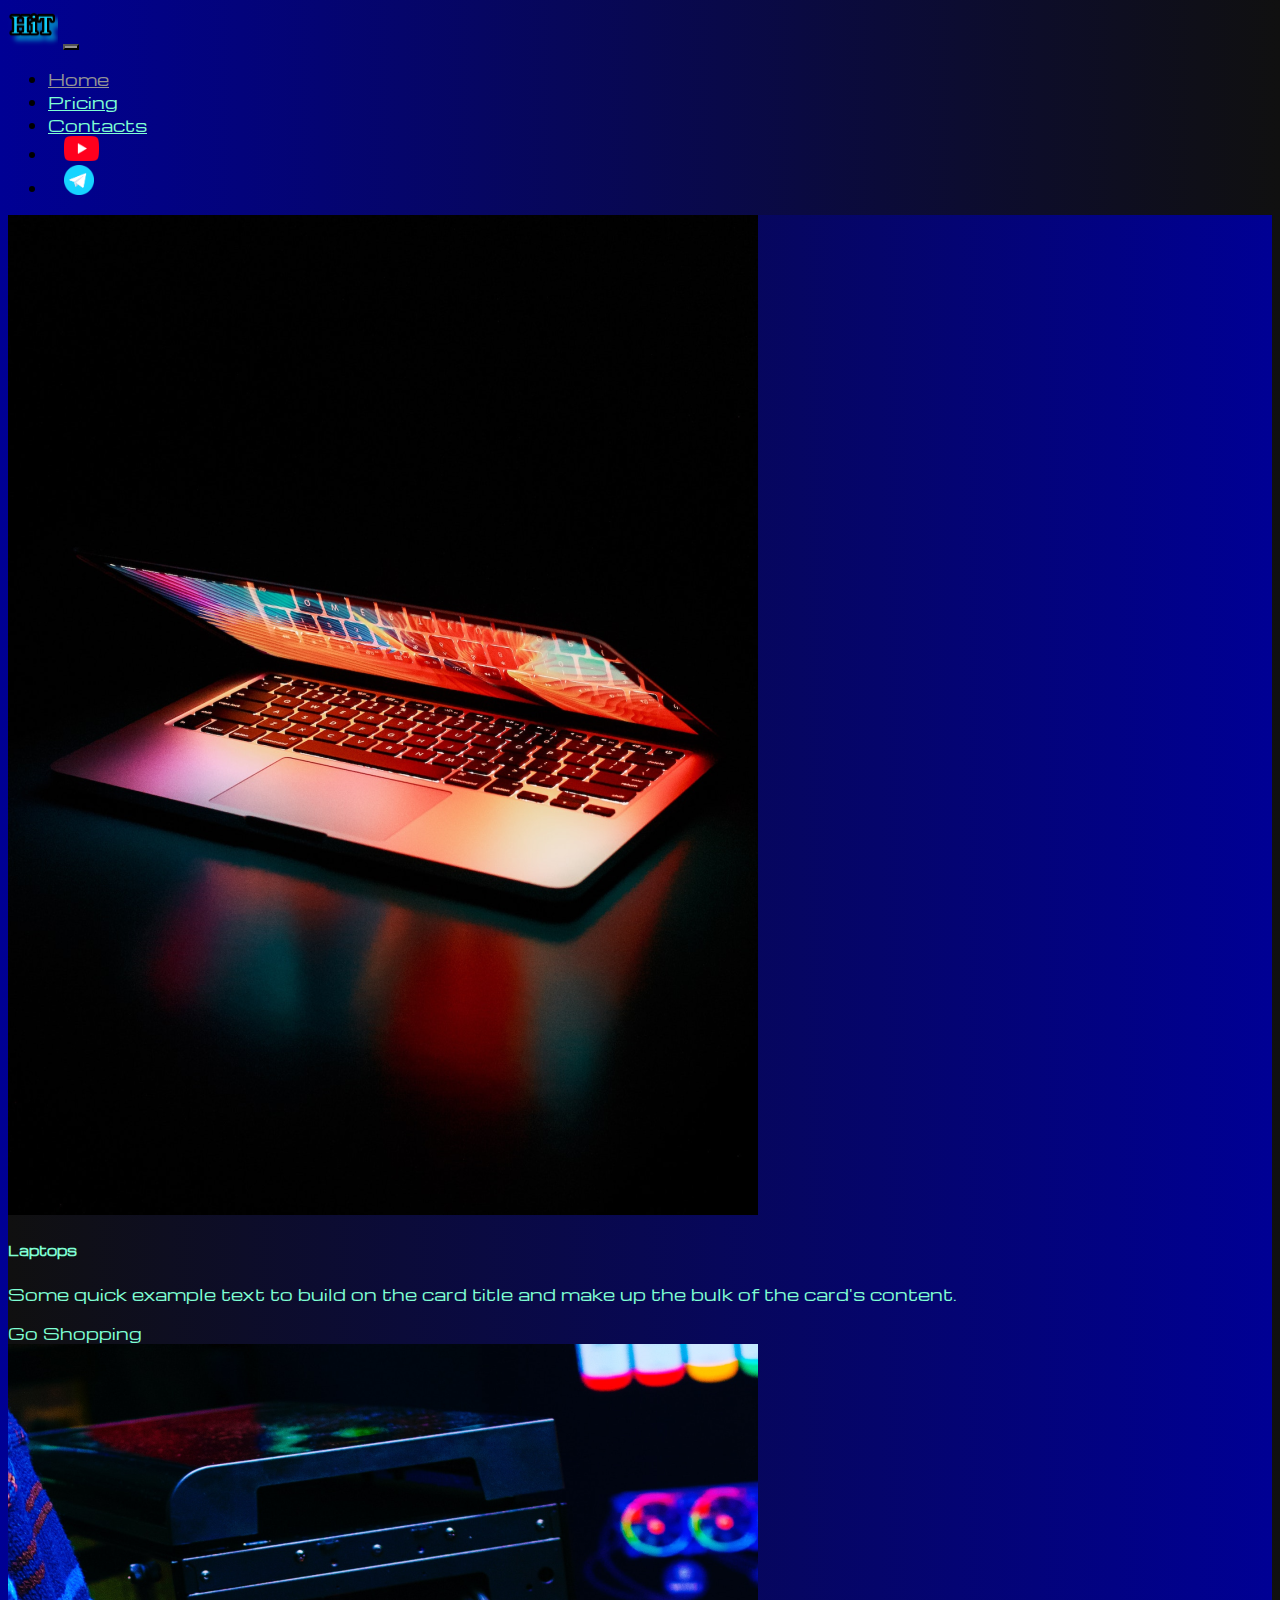
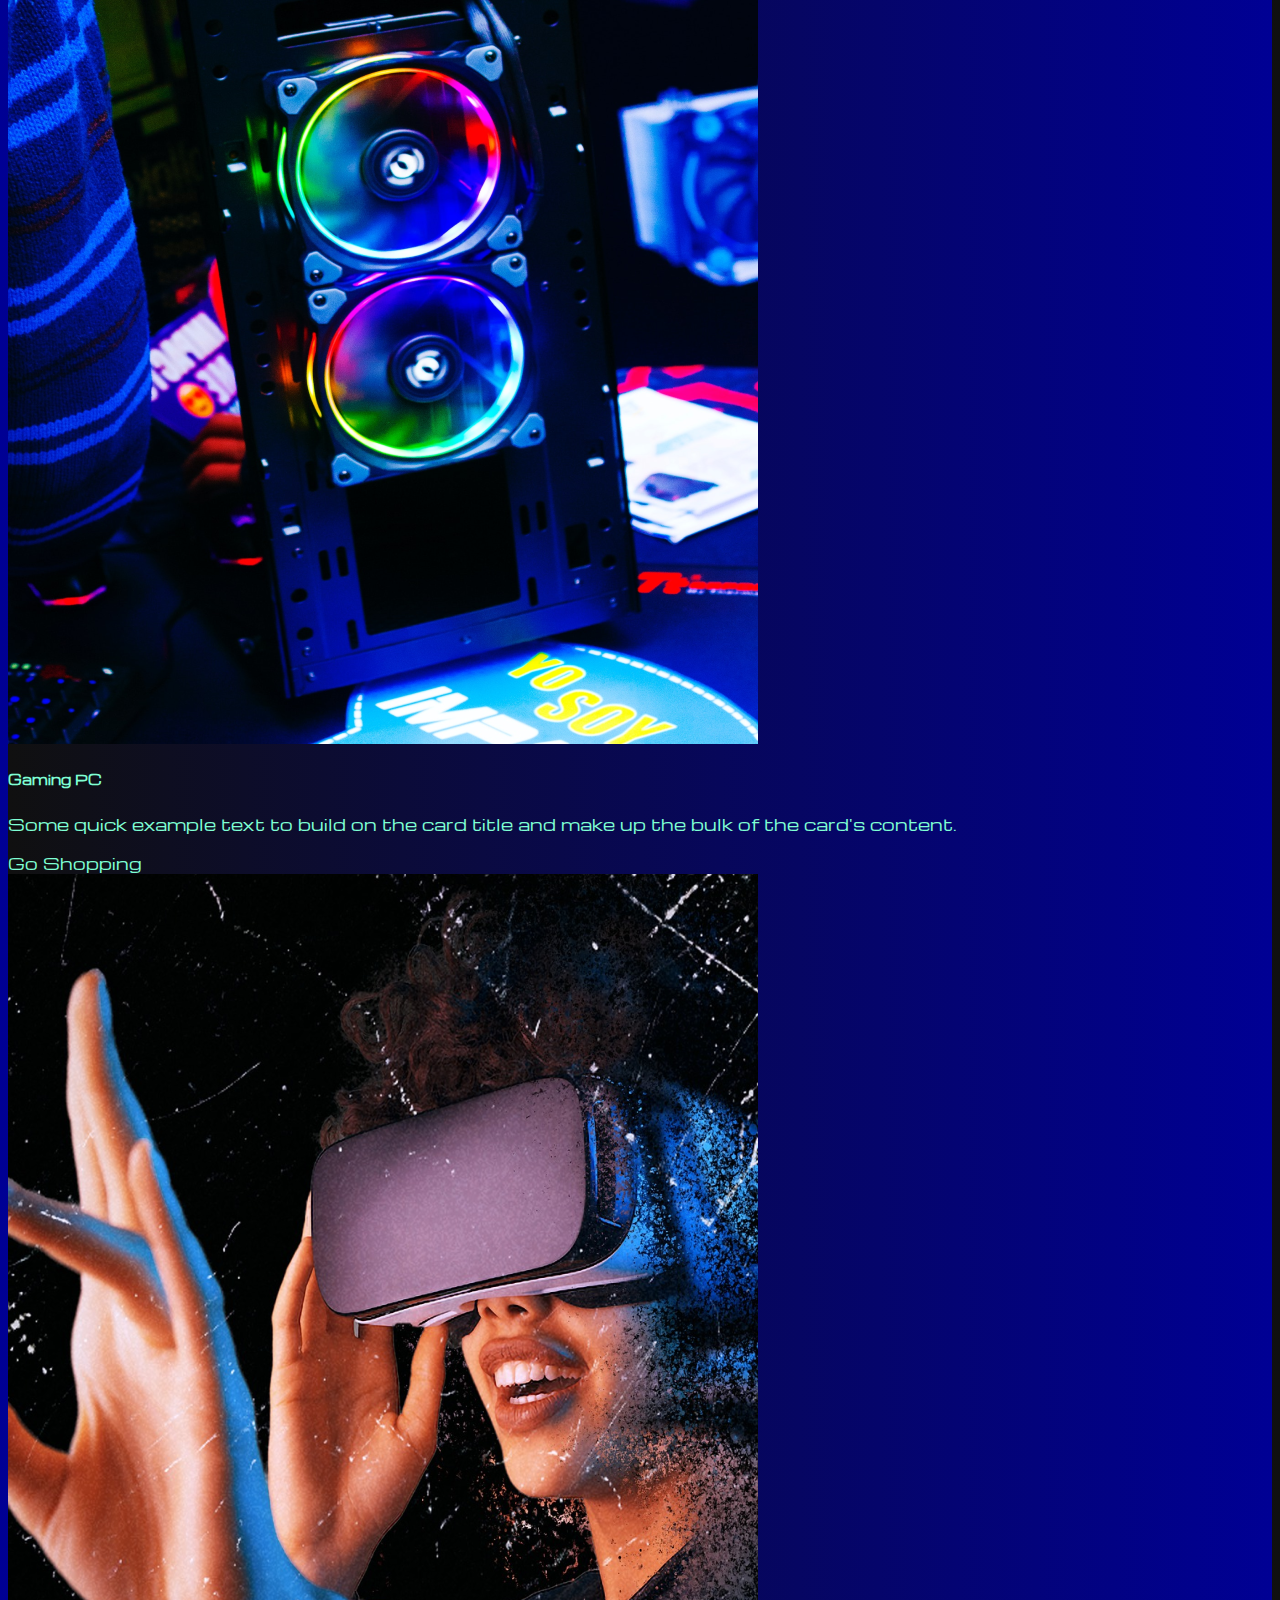
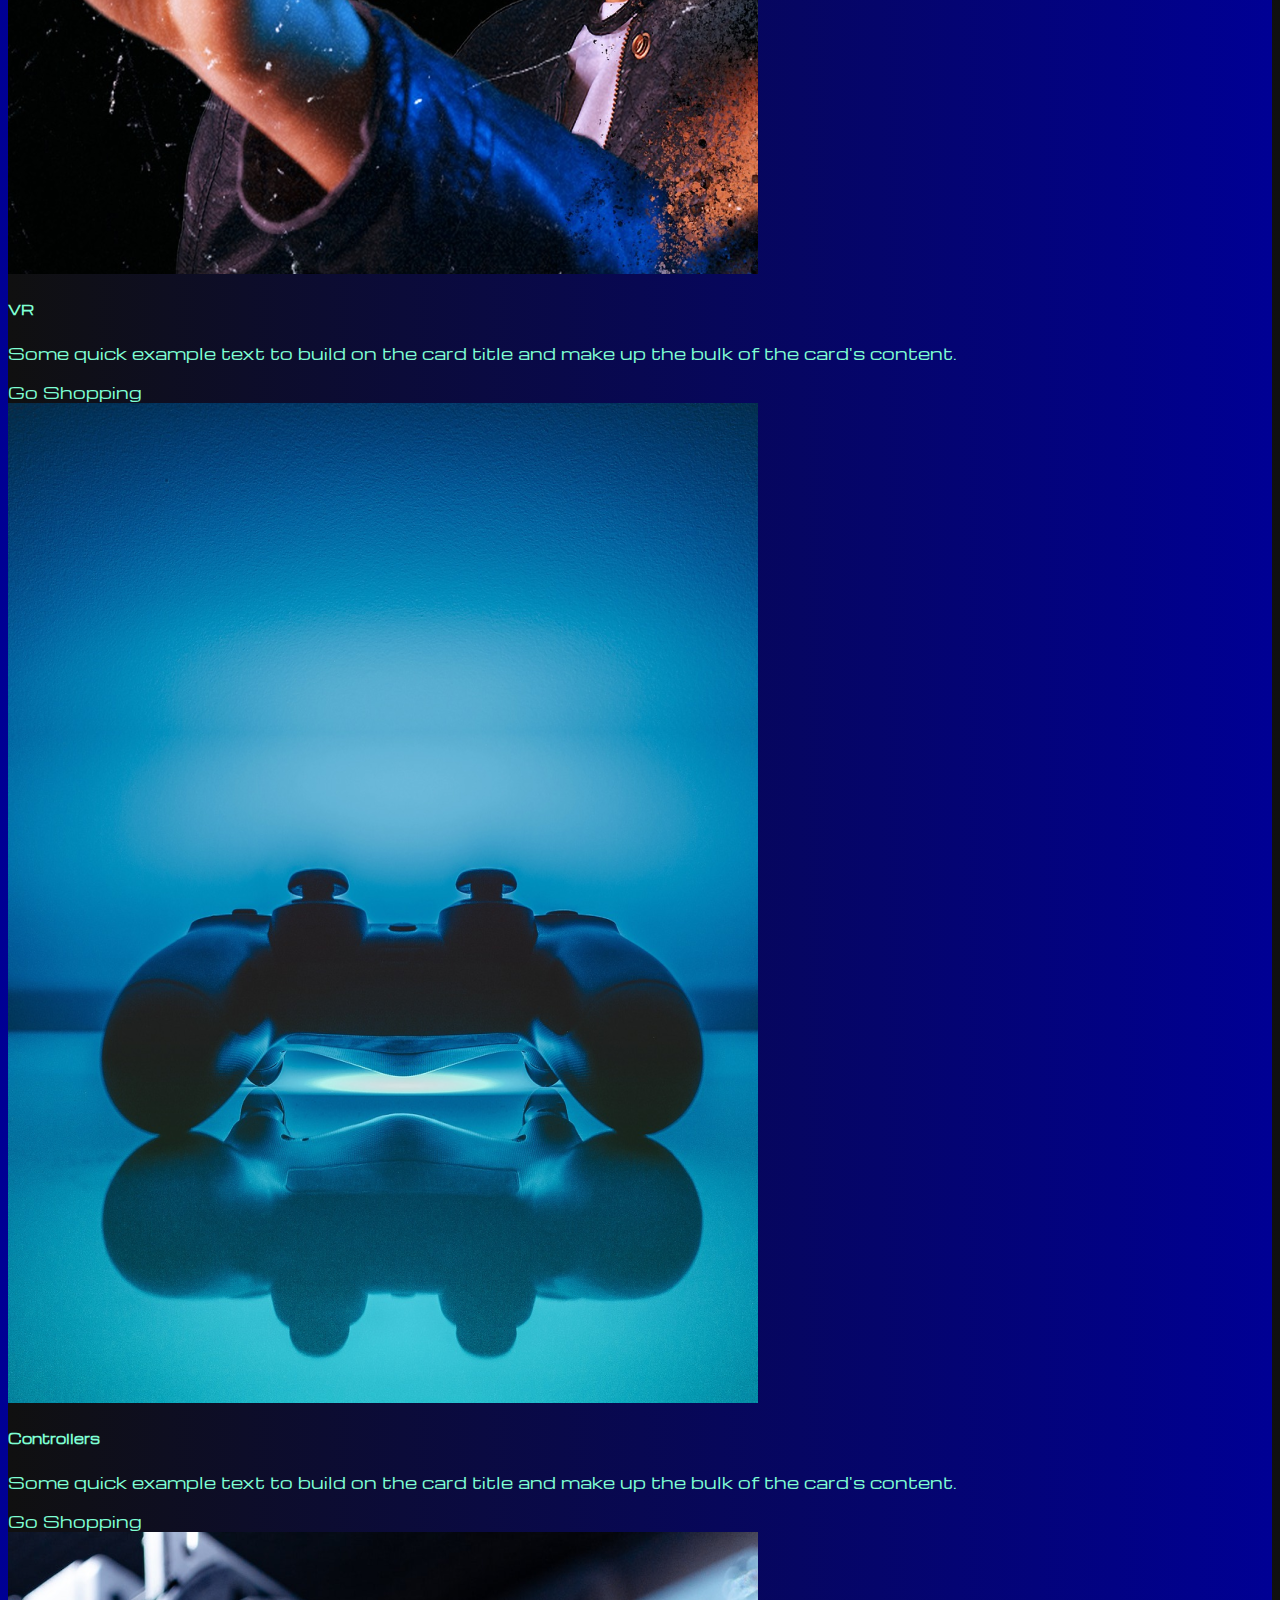
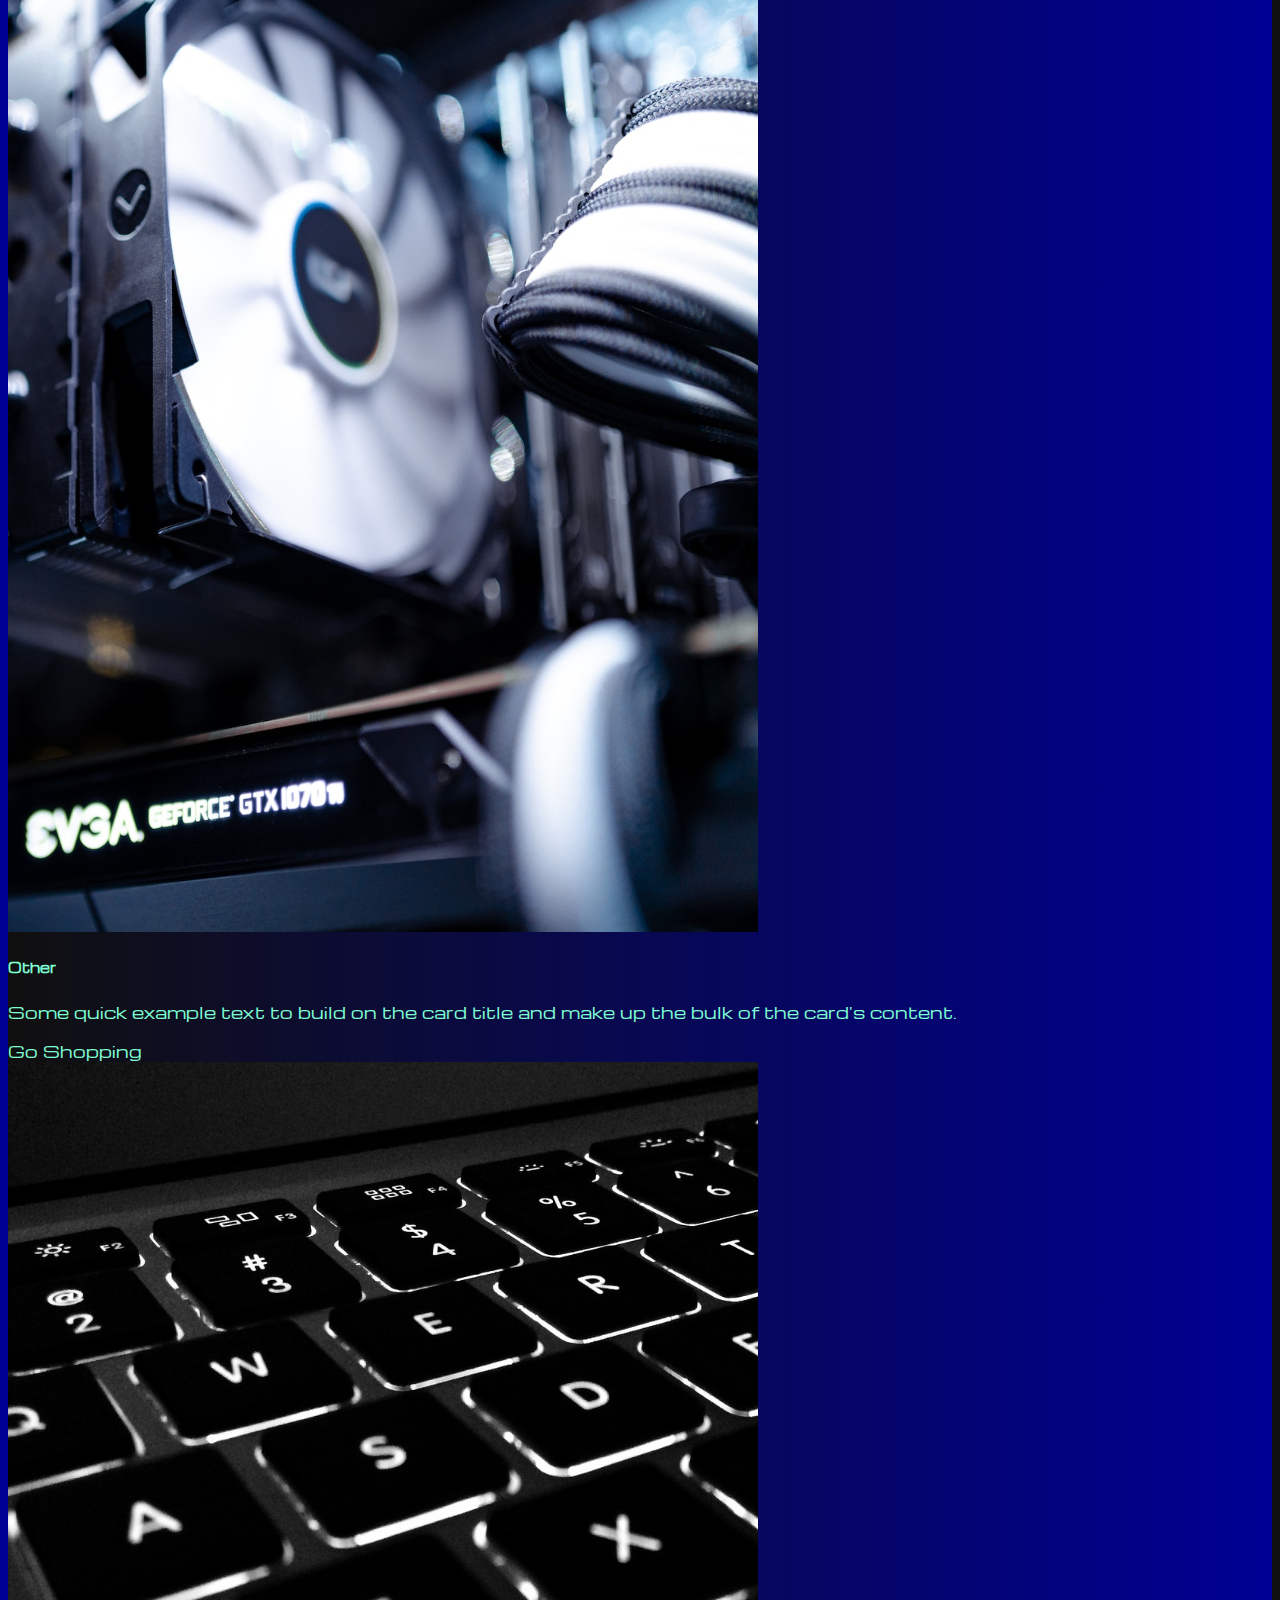
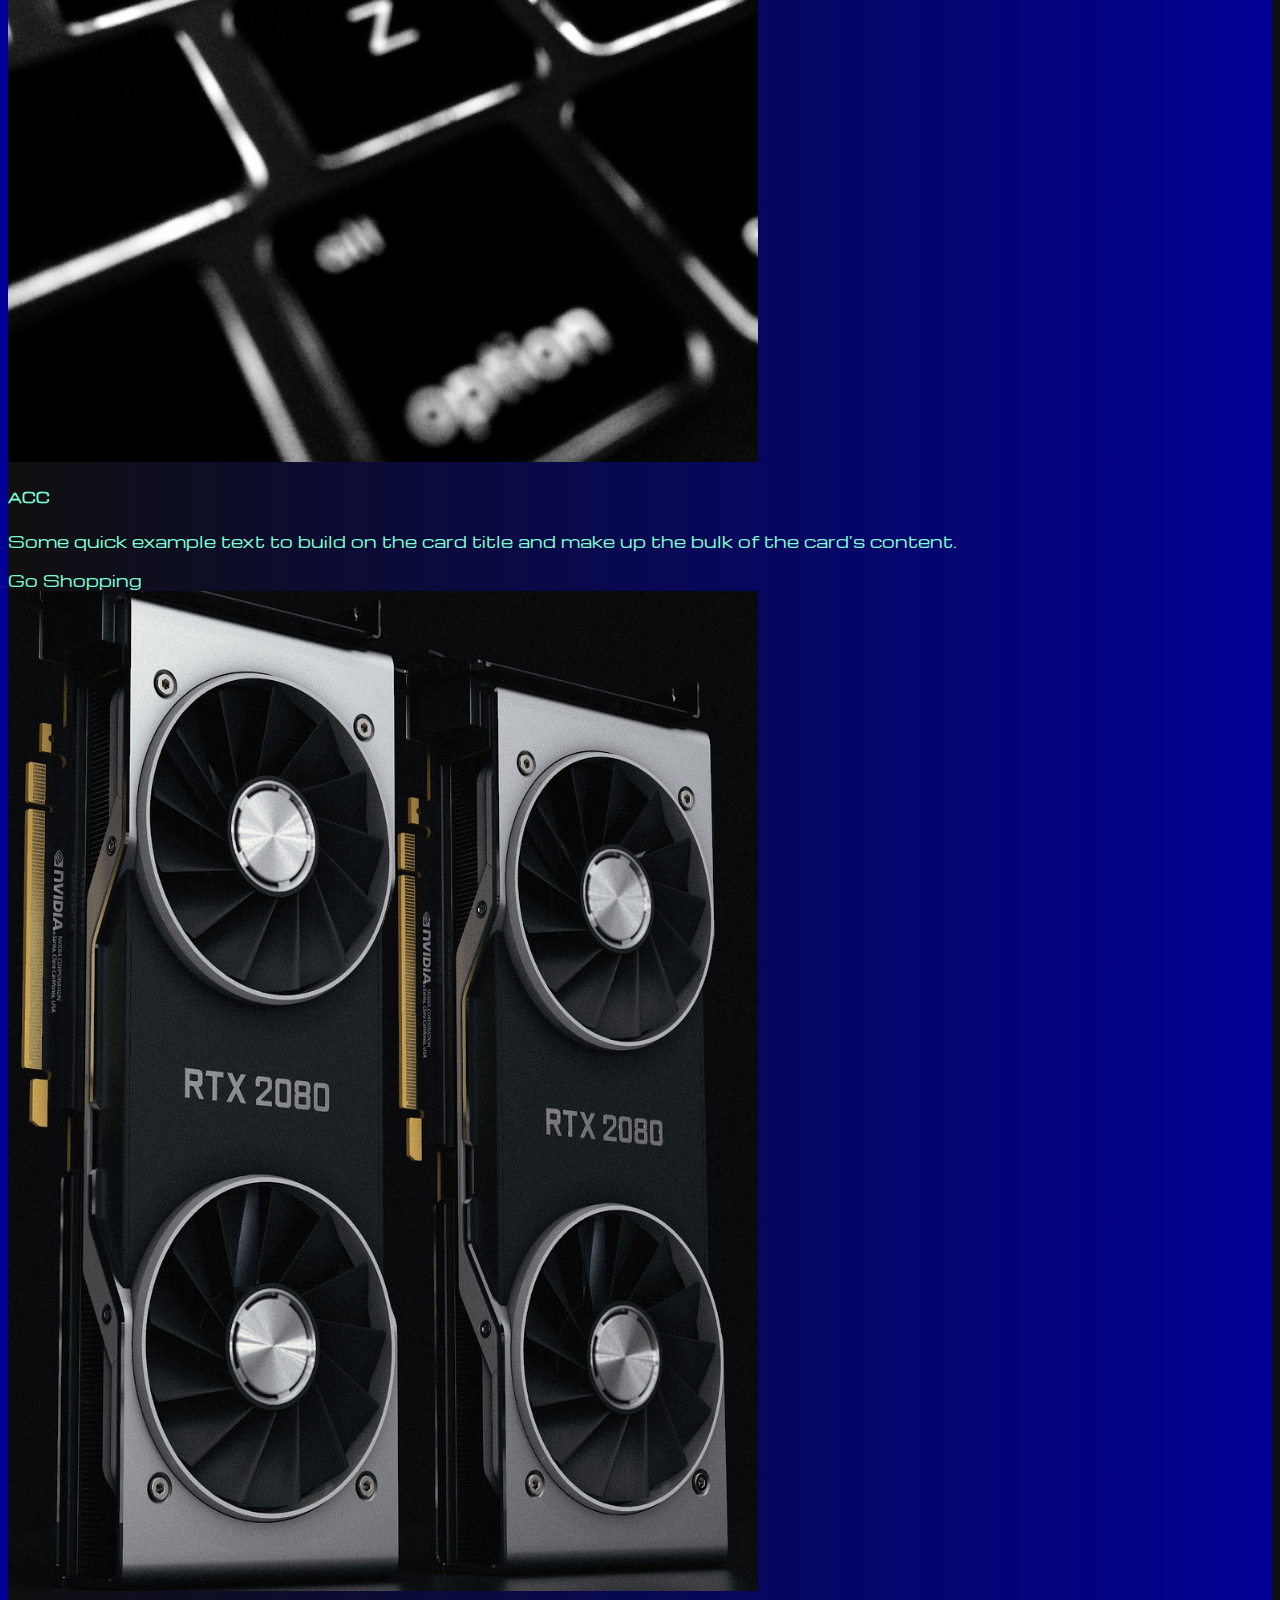
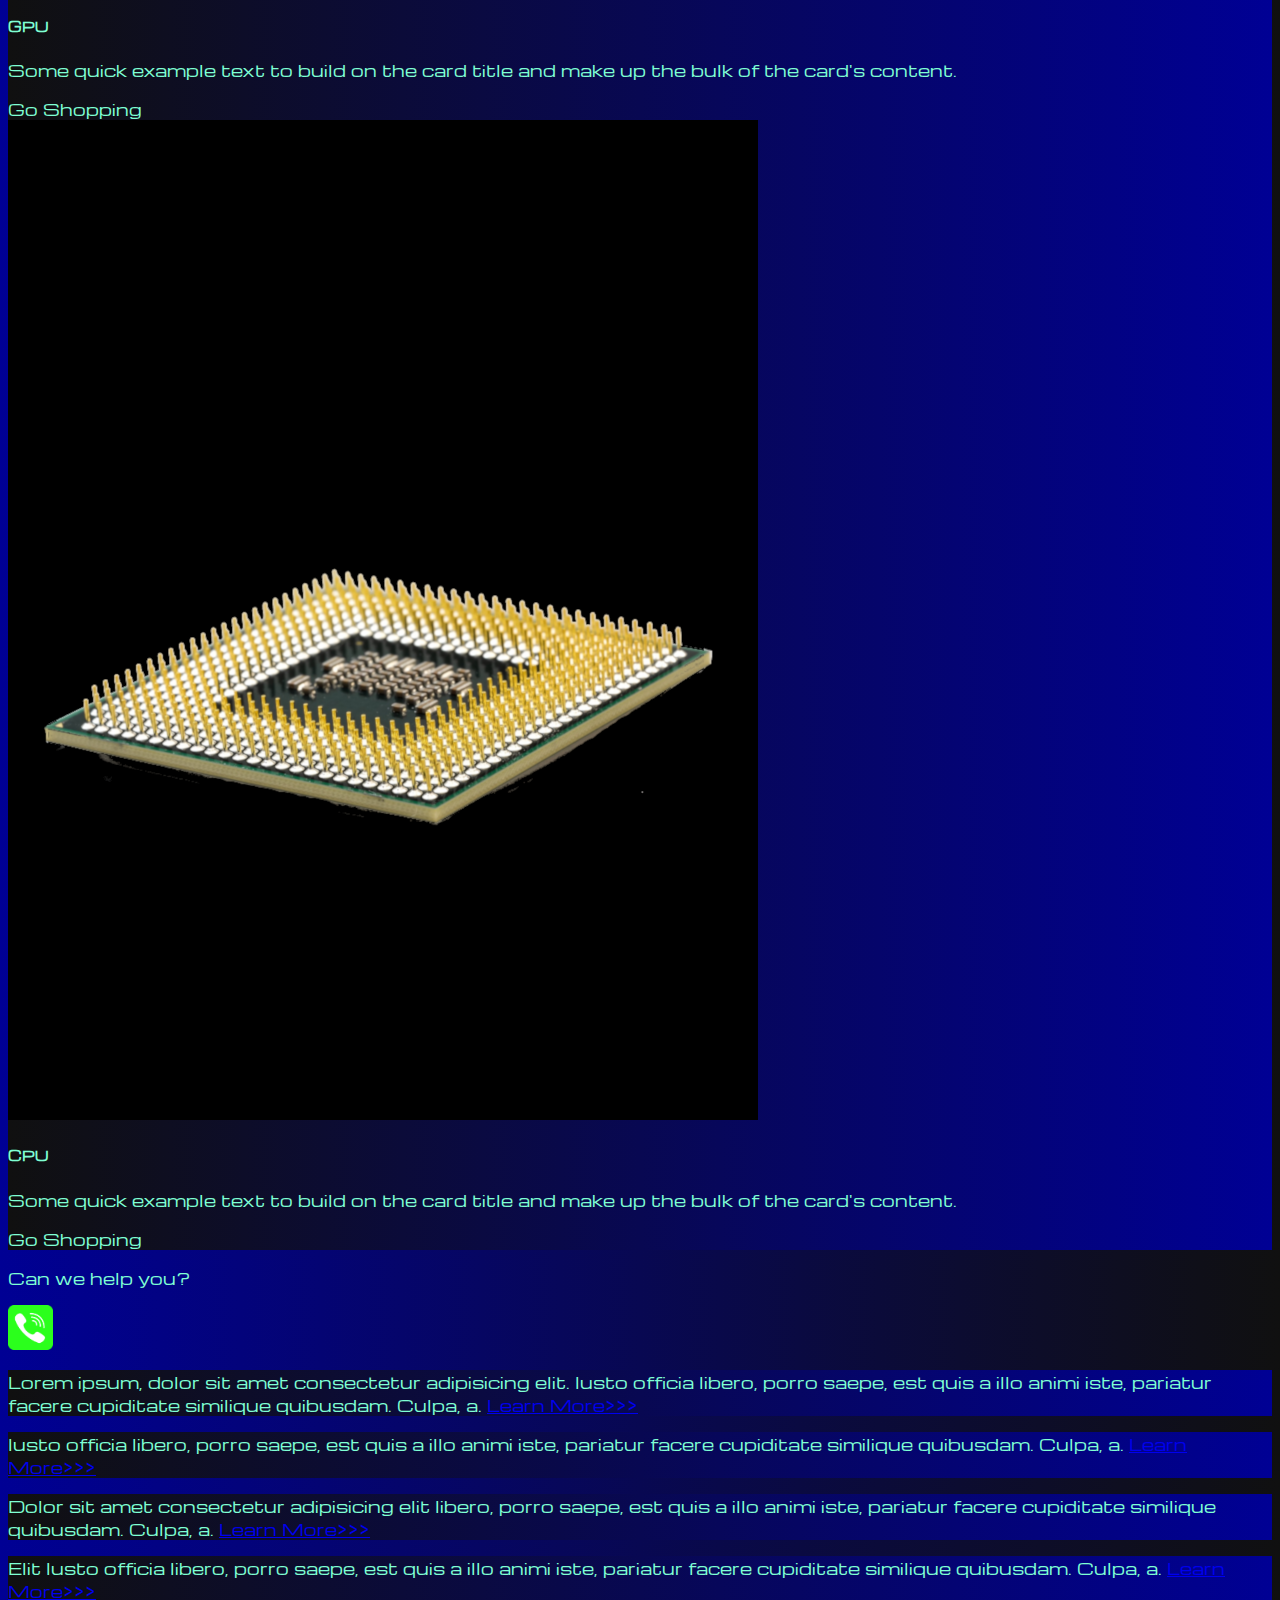
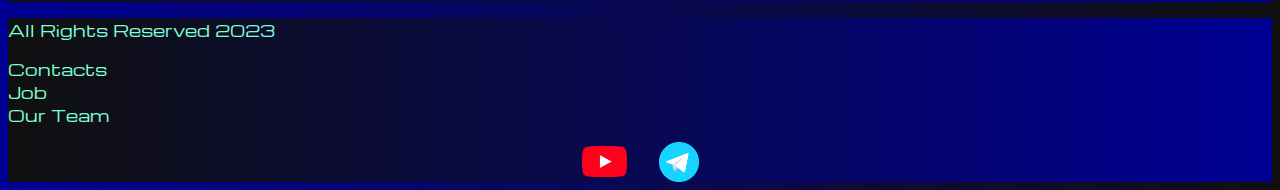
<file: pricing.html>
<!DOCTYPE html>
<html lang="en">

<head>
  <meta charset="UTF-8">
  <meta http-equiv="X-UA-Compatible" content="IE=edge">
  <meta name="viewport" content="width=device-width, initial-scale=1.0">
  <link href="https://cdn.jsdelivr.net/npm/bootstrap@5.3.0-alpha3/dist/css/bootstrap.min.css" rel="stylesheet"
    integrity="sha384-KK94CHFLLe+nY2dmCWGMq91rCGa5gtU4mk92HdvYe+M/SXH301p5ILy+dN9+nJOZ" crossorigin="anonymous">
  <link rel="stylesheet" href="source/styles/mycss.css">
  <link rel="stylesheet" href="source/styles/bgvideo.css">
  <link rel="apple-touch-icon" sizes="180x180" href="source/files/favicon_io/apple-touch-icon.png">
  <link rel="icon" type="image/png" sizes="32x32" href="source/files/favicon_io/favicon-32x32.png">
  <link rel="icon" type="image/png" sizes="16x16" href="source/files/favicon_io/favicon-16x16.png">
  <link rel="manifest" href="source/files/favicon_io/site.webmanifest">

  <title>HiT</title>
</head>

<body>
  <header>
    <nav class="navbar navbar-expand-lg bg-dark">
      <div class="container-fluid">
        <a class="navbar-brand" href="/"><img src="source/files/logo.png" alt=""></a>
        <button class="navbar-toggler" type="button" data-bs-toggle="collapse" data-bs-target="#navbarNav"
          aria-controls="navbarNav" aria-expanded="false" aria-label="Toggle navigation">
          <span class="navbar-toggler-icon"></span>
        </button>
        <div class="collapse navbar-collapse" id="navbarNav">
          <ul class="navbar-nav">
            <li class="nav-item">
              <a class="nav-link active" aria-current="page" href="/">Home</a>
            </li>
            <li class="nav-item">
              <a class="nav-link" href="pricing.html">Pricing</a>
            </li>
            <li class="nav-item">
              <a class="nav-link" href="#">Contacts</a>
            </li>
            <li class="nav-item">
              <a class="nav-link" href="pricing.html"><img style="width: 35px; margin-inline: 1em;"
                  src="source/files/yt.png" alt="youtube"></a>
            </li>
            <li class="nav-item">
              <a class="nav-link" href="pricing.html"><img style="width: 30px; margin-inline: 1em;"
                  src="source/files/tg.png" alt="telegram"></a>
            </li>
          </ul>
        </div>
      </div>
    </nav>
  </header>
  <section>
    <div class="container-fluid mt-4">
      <div class="row">
        <div class="col-lg-1">
        </div>

        <div class="col-lg-8 col-md-12">
          <div class="row">
            <div class="col-lg-4 col-sm-6 mt-4">
              <div class="card">
                <a href="pricing.html"><img src="source/images/laptop.png" class="card-img-top" alt="laptop"></a>
                <div class="card-body">
                  <a href="pricing.html">
                    <h5 class="card-title">Laptops</h5>
                  </a>
                  <a href="pricing.html">
                    <p class="card-text">Some quick example text to build on the card title and make up the bulk of the
                      card's
                      content.</p>
                  </a>
                  <a href="pricing.html" class="btn btn-primary">Go Shopping</a>
                </div>
              </div>
            </div>
            <div class="col-lg-4 col-sm-6 mt-4">
              <div class="card">
                <a href="pricing.html"><img src="source/images/gaming pc.png" class="card-img-top" alt="gaming pc"></a>
                <div class="card-body">
                  <a href="pricing.html">
                    <h5 class="card-title">Gaming PC</h5>
                  </a>
                  <a href="pricing.html">
                    <p class="card-text">Some quick example text to build on the card title and make up the bulk of the
                      card's
                      content.</p>
                  </a>
                  <a href="pricing.html" class="btn btn-primary">Go Shopping</a>
                </div>
              </div>
            </div>
            <div class="col-lg-4 col-sm-6 mt-4">
              <div class="card">
                <a href="pricing.html"><img src="source/images/vr.png" class="card-img-top" alt="vr"></a>
                <div class="card-body">
                  <a href="pricing.html">
                    <h5 class="card-title">VR</h5>
                  </a>
                  <a href="pricing.html">
                    <p class="card-text">Some quick example text to build on the card title and make up the bulk of the
                      card's
                      content.</p>
                  </a>
                  <a href="pricing.html" class="btn btn-primary">Go Shopping</a>
                </div>
              </div>
            </div>
            <div class="col-lg-4 col-sm-6 mt-4">
              <div class="card">
                <a href="pricing.html"><img src="source/images/controller.png" class="card-img-top"
                    alt="controller"></a>
                <div class="card-body">
                  <a href="pricing.html">
                    <h5 class="card-title">Controllers</h5>
                  </a>
                  <a href="pricing.html">
                    <p class="card-text">Some quick example text to build on the card title and make up the bulk of the
                      card's
                      content.</p>
                  </a>
                  <a href="pricing.html" class="btn btn-primary">Go Shopping</a>
                </div>
              </div>
            </div>
            <div class="col-lg-4 col-sm-6 mt-4">
              <div class="card" style=>
                <a href="pricing.html"><img src="source/images/other.png" class="card-img-top" alt="other"></a>
                <div class="card-body">
                  <a href="pricing.html">
                    <h5 class="card-title">Other</h5>
                  </a>
                  <a href="pricing.html">
                    <p class="card-text">Some quick example text to build on the card title and make up the bulk of the
                      card's
                      content.</p>
                  </a>
                  <a href="pricing.html" class="btn btn-primary">Go Shopping</a>
                </div>
              </div>
            </div>
            <div class="col-lg-4 col-sm-6 mt-4">
              <div class="card" style=>
                <a href="pricing.html"><img src="source/images/acc.png" class="card-img-top" alt="acc"></a>
                <div class="card-body">
                  <a href="pricing.html">
                    <h5 class="card-title">ACC</h5>
                  </a>
                  <a href="pricing.html">
                    <p class="card-text">Some quick example text to build on the card title and make up the bulk of the
                      card's
                      content.</p>
                  </a>
                  <a href="pricing.html" class="btn btn-primary">Go Shopping</a>
                </div>
              </div>
            </div>
            <div class="col-lg-4 col-sm-6 mt-4">
              <div class="card">
                <a href="pricing.html"><img src="source/images/gpu.png" class="card-img-top" alt="gpu"></a>
                <div class="card-body">
                  <a href="pricing.html">
                    <h5 class="card-title">GPU</h5>
                  </a>
                  <a href="pricing.html">
                    <p class="card-text">Some quick example text to build on the card title and make up the bulk of the
                      card's
                      content.</p>
                  </a>
                  <a href="pricing.html" class="btn btn-primary">Go Shopping</a>
                </div>
              </div>
            </div>
            <div class="col-lg-4 col-sm-6 mt-4">
              <div class="card">
                <a href="pricing.html"><img src="source/images/cpu.png" class="card-img-top" alt="cpu"></a>
                <div class="card-body">
                  <a href="pricing.html">
                    <h5 class="card-title">CPU</h5>
                  </a>
                  <a href="pricing.html">
                    <p class="card-text">Some quick example text to build on the card title and make up the bulk of the
                      card's
                      content.</p>
                  </a>
                  <a href="pricing.html" class="btn btn-primary">Go Shopping</a>
                </div>
              </div>
            </div>
          </div>
          <div class="row">

            <div class="col-lg-12 col-md-12 text-center mt-4">
              <p>Can we help you?</p>
            </div>
            <div class="col-lg-12 col-md-12 text-center">
              <img class="call-anim" style="width: 45px" src="source/files/phone.png" alt="youtube">
            </div>
          </div>
        </div>

        <div class="col-lg-3" col-md-12>
          <div class="row">
            <div class="col-lg-12 sidebar my-4">
              <p>Lorem ipsum, dolor sit amet consectetur adipisicing elit. Iusto officia libero, porro saepe, est quis a
                illo animi iste, pariatur facere cupiditate similique quibusdam. Culpa, a. <a href="#">Learn More>>></a>
              </p>
            </div>
            <div class="col-lg-12 sidebar my-4">
              <p> Iusto officia libero, porro saepe, est quis a
                illo animi iste, pariatur facere cupiditate similique quibusdam. Culpa, a. <a href="#">Learn
                  More>>></a>
              </p>
            </div>
            <div class="col-lg-12 sidebar my-4">
              <p>Dolor sit amet consectetur adipisicing elit libero, porro saepe, est quis a
                illo animi iste, pariatur facere cupiditate similique quibusdam. Culpa, a. <a href="#">Learn
                  More>>></a>
              </p>
            </div>
            <div class="col-lg-12 sidebar my-4">
              <p>Elit Iusto officia libero, porro saepe, est quis a
                illo animi iste, pariatur facere cupiditate similique quibusdam. Culpa, a. <a href="#">Learn
                  More>>></a>
              </p>
            </div>

          </div>
        </div>
      </div>

    </div>
    </div>
  </section>
  <footer>
    <div class="container-fluid">
      <div class="row">
        <div class="col-lg-4 col-md-12 footer-text text-center">
          <p>All Rights Reserved 2023</p>
        </div>
        <div class="col-lg-4 col-md-12 footer-text text-center">
          <p>Contacts <br>Job <br>Our Team</p>
        </div>
        <div class="col-lg-4 col-md-12 media-links">
          <img style="width: 45px; margin-inline: 1em;" src="source/files/yt.png" alt="youtube">
          <img style="width: 40px; margin-inline: 1em;" src="source/files/tg.png" alt="telegram">
        </div>
      </div>
    </div>
  </footer>



  <script src="https://cdn.jsdelivr.net/npm/bootstrap@5.3.0-alpha3/dist/js/bootstrap.bundle.min.js"
    integrity="sha384-ENjdO4Dr2bkBIFxQpeoTz1HIcje39Wm4jDKdf19U8gI4ddQ3GYNS7NTKfAdVQSZe"
    crossorigin="anonymous"></script>
</body>

</html>
</file>
<file: source/styles/mycss.css>
@import url('https://fonts.googleapis.com/css?family=Michroma&display=swap');

body {
    background: linear-gradient(90deg, #000094 0%, #101010 100%);
    font-family: Michroma, serif;
}
p{
    color: aquamarine;
}
.nav-link {
    color: aquamarine
}
.btn-outline-primary{
    background: linear-gradient(270deg, #000094 0%, #101010 100%);
}
.navbar-nav .nav-link.active {
    color: rgb(147, 148, 150);
}

.navbar-brand img {
    width: 50px;
}

.navbar-brand {
    padding: 0;
}

.navbar-toggler {
    background-color: rgb(150, 147, 147);

}
.sidebar{
    color: aquamarine;
    background: linear-gradient(270deg, #000094 0%, #101010 100%);

}
.card{
    background: linear-gradient(270deg, #000094 0%, #101010 100%);
    color: aquamarine;
}
.card a{
    text-decoration: none;
    color: aquamarine;
}
.carousel-item img{
    width: 100%;
}

.textt,
.footer-text{
    color: aquamarine;
    margin: auto auto;
}
footer{
    margin-top: 1em;
    background: linear-gradient(270deg, #000094 0%, #101010 100%);
}
.media-links{
    display: flex;
    justify-content: center;
    align-items: center;
}

.call-anim{
    animation: myAnim 2s ease 0s infinite normal forwards;
}
@keyframes myAnim {
    0%,
    100% {
    transform: translateX(0%);
    transform-origin: 50% 50%;
    }
   
    15% {
    transform: translateX(-30px) rotate(-6deg);
    }
   
    30% {
    transform: translateX(15px) rotate(6deg);
    }
   
    45% {
    transform: translateX(-15px) rotate(-3.6deg);
    }
   
    60% {
    transform: translateX(9px) rotate(2.4deg);
    }
   
    75% {
    transform: translateX(-6px) rotate(-1.2deg);
    }
   }

@media(max-width:771px){
    .carousel-indicators{
        display: none;
    }
}
</file>
<file: source/styles/bgvideo.css>
.bgvideo {
    width: 100%;
    height: 70vh;
    position: relative;
    display: flex;
    justify-content: center;
    align-items: center;
    
}
.bgvideo video{
    width: 100%;
    height: 70vh;
    position: absolute;
    top: 0;
    left: 0;
    object-fit: cover;

    z-index: 1;
}
.effect{
    width: 100%;
    height: 70vh;
    position: absolute;
    top: 0;
    left: 0;
    object-fit: cover;

    z-index: 2;
    background-color: rgba(0, 0, 0, 0.324);
}

.video-text{
    color: aquamarine;
    z-index: 2;
}
</file>
